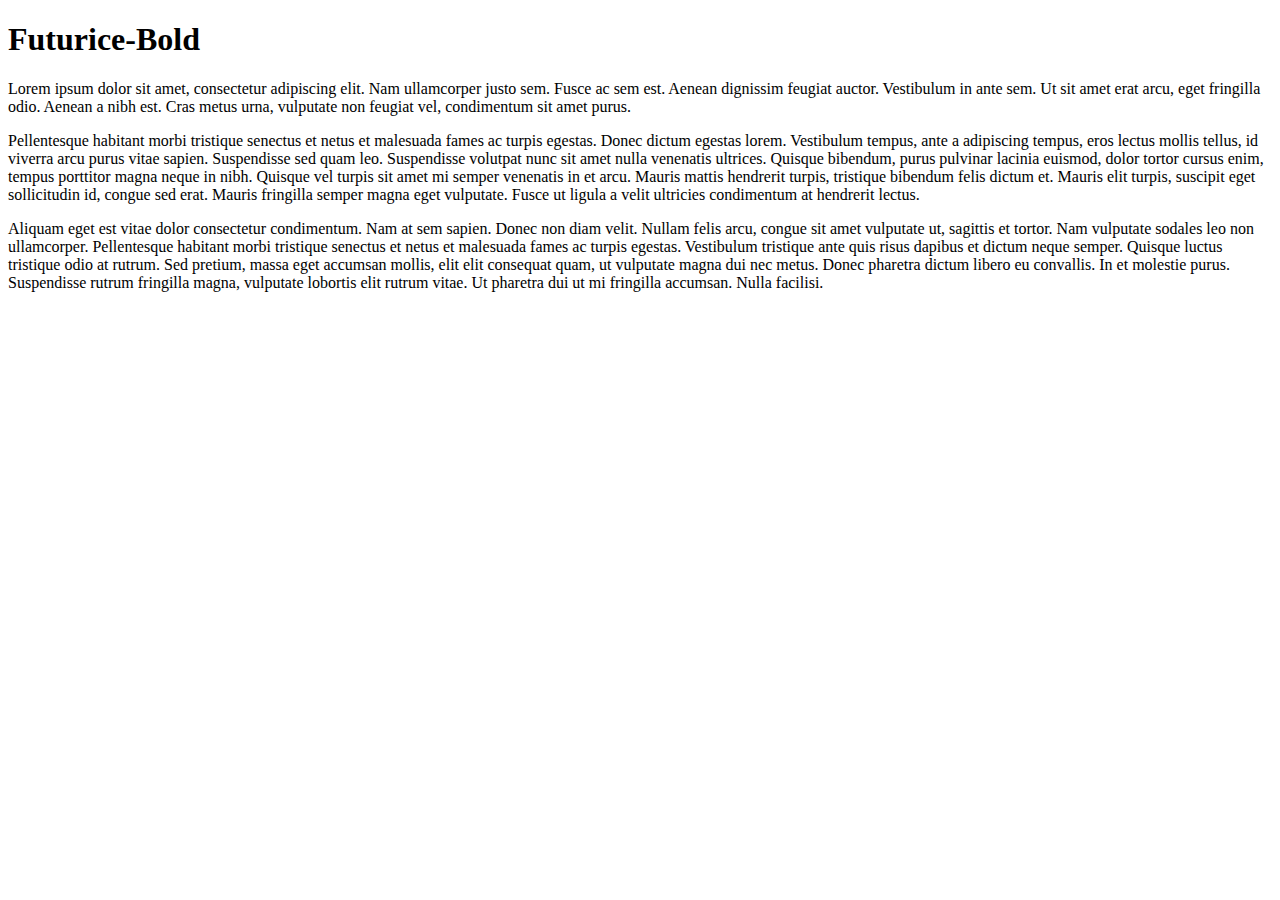
<file: font/Futurice-Bold-preview.html>
<!DOCTYPE html>

<head>
  <title>test</title>
  <link rel="stylesheet" type="text/css" href="font.css">
  <style type="text/css">
    body{ font-family: 'Futurice Bold' }
  </style>
</head>

<body>
  <h1>Futurice-Bold</h1>
  <p>
    Lorem ipsum dolor sit amet, consectetur adipiscing elit. Nam ullamcorper justo sem. Fusce ac sem est. Aenean dignissim feugiat auctor. Vestibulum in ante sem. Ut sit amet erat arcu, eget fringilla odio. Aenean a nibh est. Cras metus urna, vulputate non feugiat vel, condimentum sit amet purus.
  </p>

  <p>
    Pellentesque habitant morbi tristique senectus et netus et malesuada fames ac turpis egestas. Donec dictum egestas lorem. Vestibulum tempus, ante a adipiscing tempus, eros lectus mollis tellus, id viverra arcu purus vitae sapien. Suspendisse sed quam leo. Suspendisse volutpat nunc sit amet nulla venenatis ultrices. Quisque bibendum, purus pulvinar lacinia euismod, dolor tortor cursus enim, tempus porttitor magna neque in nibh. Quisque vel turpis sit amet mi semper venenatis in et arcu. Mauris mattis hendrerit turpis, tristique bibendum felis dictum et. Mauris elit turpis, suscipit eget sollicitudin id, congue sed erat. Mauris fringilla semper magna eget vulputate. Fusce ut ligula a velit ultricies condimentum at hendrerit lectus.
  </p>

  <p>
    Aliquam eget est vitae dolor consectetur condimentum. Nam at sem sapien. Donec non diam velit. Nullam felis arcu, congue sit amet vulputate ut, sagittis et tortor. Nam vulputate sodales leo non ullamcorper. Pellentesque habitant morbi tristique senectus et netus et malesuada fames ac turpis egestas. Vestibulum tristique ante quis risus dapibus et dictum neque semper. Quisque luctus tristique odio at rutrum. Sed pretium, massa eget accumsan mollis, elit elit consequat quam, ut vulputate magna dui nec metus. Donec pharetra dictum libero eu convallis. In et molestie purus. Suspendisse rutrum fringilla magna, vulputate lobortis elit rutrum vitae. Ut pharetra dui ut mi fringilla accumsan. Nulla facilisi.
  </p>

</body>
</html>
</file>
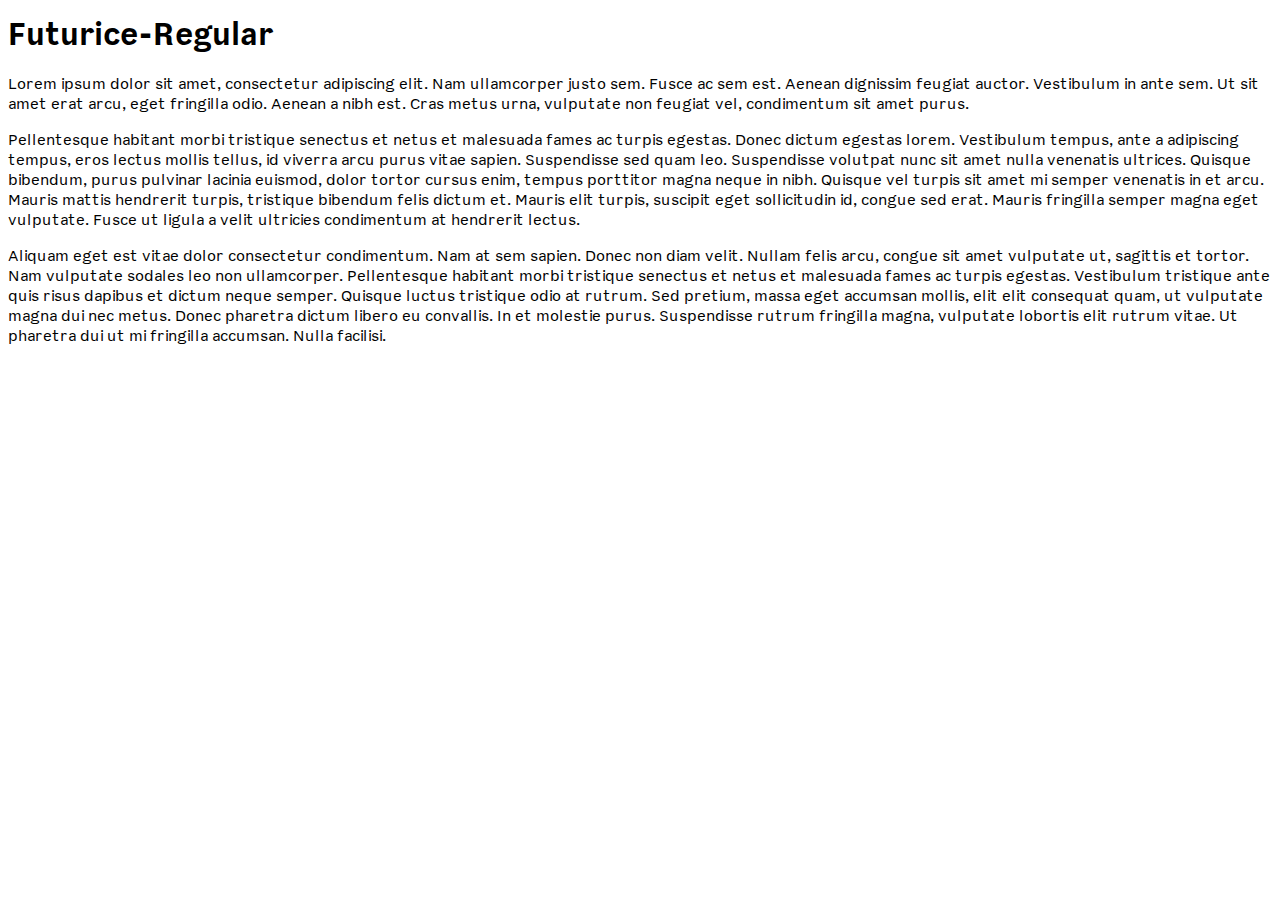
<file: font/Futurice-Regular-preview.html>
<!DOCTYPE html>

<head>
  <title>test</title>
  <link rel="stylesheet" type="text/css" href="font.css">
  <style type="text/css">
    body{ font-family: 'Futurice Regular' }
  </style>
</head>

<body>
  <h1>Futurice-Regular</h1>
  <p>
    Lorem ipsum dolor sit amet, consectetur adipiscing elit. Nam ullamcorper justo sem. Fusce ac sem est. Aenean dignissim feugiat auctor. Vestibulum in ante sem. Ut sit amet erat arcu, eget fringilla odio. Aenean a nibh est. Cras metus urna, vulputate non feugiat vel, condimentum sit amet purus.
  </p>

  <p>
    Pellentesque habitant morbi tristique senectus et netus et malesuada fames ac turpis egestas. Donec dictum egestas lorem. Vestibulum tempus, ante a adipiscing tempus, eros lectus mollis tellus, id viverra arcu purus vitae sapien. Suspendisse sed quam leo. Suspendisse volutpat nunc sit amet nulla venenatis ultrices. Quisque bibendum, purus pulvinar lacinia euismod, dolor tortor cursus enim, tempus porttitor magna neque in nibh. Quisque vel turpis sit amet mi semper venenatis in et arcu. Mauris mattis hendrerit turpis, tristique bibendum felis dictum et. Mauris elit turpis, suscipit eget sollicitudin id, congue sed erat. Mauris fringilla semper magna eget vulputate. Fusce ut ligula a velit ultricies condimentum at hendrerit lectus.
  </p>

  <p>
    Aliquam eget est vitae dolor consectetur condimentum. Nam at sem sapien. Donec non diam velit. Nullam felis arcu, congue sit amet vulputate ut, sagittis et tortor. Nam vulputate sodales leo non ullamcorper. Pellentesque habitant morbi tristique senectus et netus et malesuada fames ac turpis egestas. Vestibulum tristique ante quis risus dapibus et dictum neque semper. Quisque luctus tristique odio at rutrum. Sed pretium, massa eget accumsan mollis, elit elit consequat quam, ut vulputate magna dui nec metus. Donec pharetra dictum libero eu convallis. In et molestie purus. Suspendisse rutrum fringilla magna, vulputate lobortis elit rutrum vitae. Ut pharetra dui ut mi fringilla accumsan. Nulla facilisi.
  </p>

</body>
</html>
</file>
<file: font/font.css>
@font-face {
  font-family: 'Futurice Regular';
  src: url('Futurice Bold.eot'); /* IE9 Compat Modes */
  src: url('Futurice Bold.eot?#iefix') format('embedded-opentype'), /* IE6-IE8 */
       url('Futurice Bold.woff') format('woff'), /* Modern Browsers */
       url('Futurice Bold.ttf')  format('truetype'), /* Safari, Android, iOS */
       url('Futurice Bold.svg#de35ca2083c29d287d27cb47808654df') format('svg'); /* Legacy iOS */
  font-style:   normal;
  font-weight:  bold;
}

@font-face {
  font-family: 'Futurice Regular';
  src: url('Futurice Regular.eot'); /* IE9 Compat Modes */
  src: url('Futurice Regular.eot?#iefix') format('embedded-opentype'), /* IE6-IE8 */
       url('Futurice Regular.woff') format('woff'), /* Modern Browsers */
       url('Futurice Regular.ttf')  format('truetype'), /* Safari, Android, iOS */
       url('Futurice Regular.svg#2fc95a16d47335df841ce543b095cbd2') format('svg'); /* Legacy iOS */
  font-style:   normal;
  font-weight:  normal;
}
</file>
